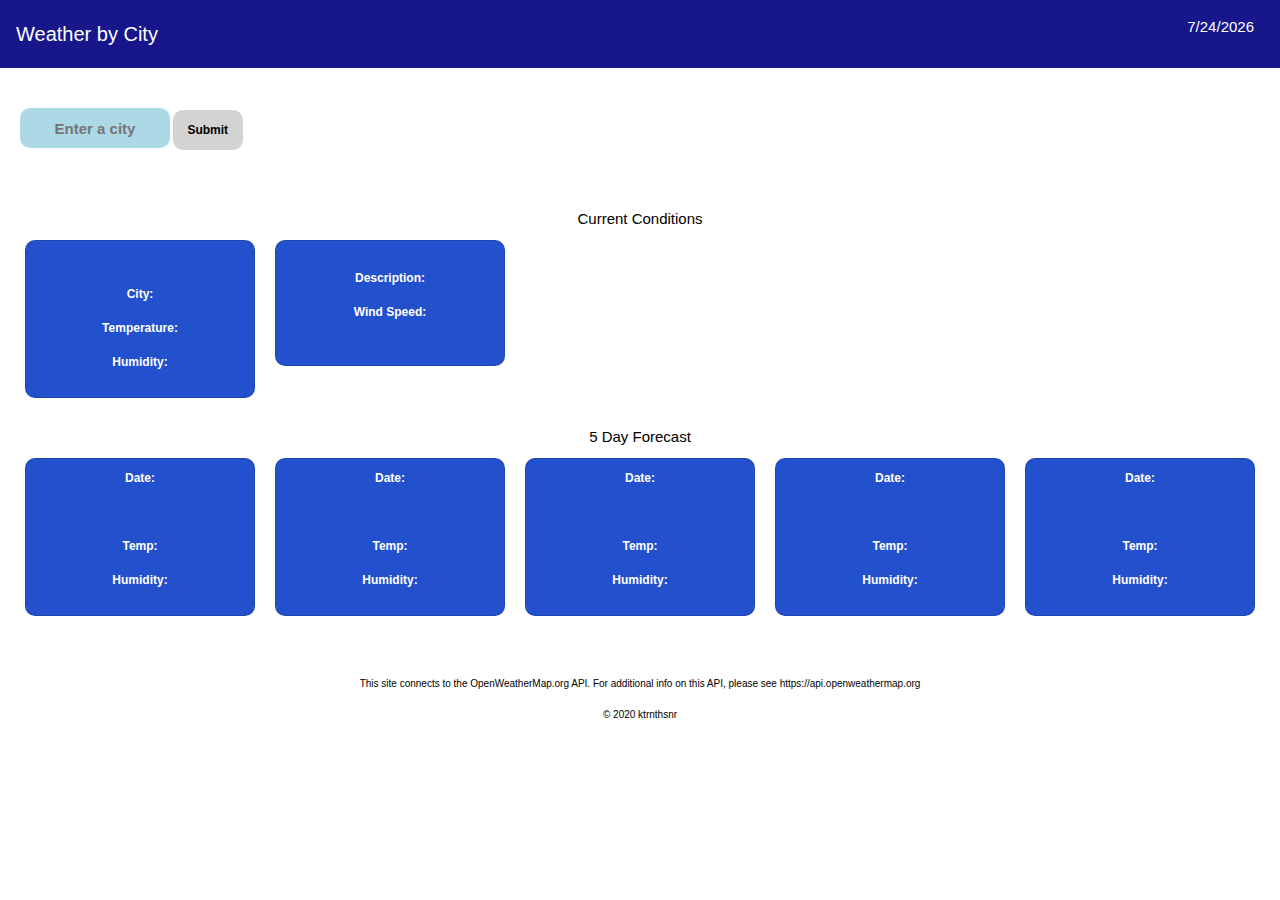
<file: index.html>
<!DOCTYPE html>
<html lang="en">
  <!-- Note: this site connects to the OpenWeatherMap.org API, https://api.openweathermap.org -->
<head>
    <meta charset="UTF-8">
    <meta name="viewport" content="width=device-width, initial-scale=1.0">
    <title>Weather by City</title>
    <link rel="stylesheet" href="https://stackpath.bootstrapcdn.com/bootstrap/4.3.1/css/bootstrap.min.css" integrity="sha384-ggOyR0iXCbMQv3Xipma34MD+dH/1fQ784/j6cY/iJTQUOhcWr7x9JvoRxT2MZw1T" crossorigin="anonymous">
    <link rel="stylesheet" href="assets/css/style.css" />
</head>
<body>

  <!-- bootstrap navbar  -->
  <nav class="navbar navbar-dark">
    <a class="navbar-brand" href="#">Weather by City</a>
    <!-- today's date  -->
      <h4>
        <ul>
          <li><p id="monthID"></p></li>
          <li><p id="dayID"></p> </li>
          <li><p id="yearID"></p></li>
        </ul>
      </h4>
  </nav>

  <!-- user input  -->

    <div class="container">
        <!-- input and submit  -->
        <div class="input">
            <input type= "text" class="inputValue" placeholder="Enter a city">
                <!-- onclick call both current and forecast functions  -->
                <input type="submit" class="button" value="Submit" onclick="click(); forecast(); forecastTwo();forecastThree();forecastFour();forecastFive();uvIndex()">
        </div>
        <!-- show local storage  -->
        <div id="showCities"></div>
    </div>
 
<!-- 2 rows (current conditions and forecasted sections) -->

<div class="row">

        <div class="bigCard" style="width: 100%;">
            <div class="card-body">
                <h2 class="card-title">Current Conditions</h2> 
                <!-- two columns  -->

                <!-- Current Condition card 1 -->
                <div class="column">
                    <div class="card">
                        <p><span> <img class="iconID"></span></p>
                        <p>City:  <span class="nameID"> </span></p> 
                        <p>Temperature:  <span class="tempID"> </span></p> 
                        <p>Humidity:  <span class="humidityID"> </span></p>       
                    </div>
                </div>
            
                <!-- Current Condition card 2 -->
                <div class="column">
                    <div class="card">
                        <br> 
                        <p>Description:  <span class="descID"> </span></p> 
                        <p>Wind Speed:  <span class="windID"> </span></p> 
                        <br> 
                    </div>
                </div>   
            </div>
        </div>
</div>


<div class="row">

        <div class="bigCard" style="width: 100%;">
            <div class="card-body">
                <h2 class="card-title">5 Day Forecast</h2> 
                    <!-- five columns for five day forecast  -->

                    <!-- Forecast Day 1 -->
                    <div class="column">
                        <div class="card">
                            <p>Date:  <span class="forecastDateIDF"> </span></p> 
                            <p><span> <img class="iconIDF"></span></p>
                            <p>Temp:  <span class="tempIDF"> </span></p>    
                            <p>Humidity:  <span class="humidityIDF"> </span></p>  
                        </div>
                    </div>

                    <!-- Forecast Day 2 -->
                    <div class="column">
                        <div class="card">
                            <p> Date:  <span class="forecastDateIDFo"> </span></p> 
                            <p><span> <img class="iconIDFo"></span></p>
                            <p>Temp:  <span class="tempIDFo"> </span></p>    
                            <p>Humidity:  <span class="humidityIDFo"> </span></p>
                        </div>
                    </div>
                    
                    <!-- Forecast Day 3 -->
                    <div class="column">
                        <div class="card">
                            <p>Date:  <span class="forecastDateIDFor"> </span></p> 
                            <p><span> <img class="iconIDFor"></span></p>
                            <p>Temp:  <span class="tempIDFor"> </span></p>    
                            <p>Humidity:  <span class="humidityIDFor"> </span></p>     
                        </div>
                    </div>
                    
                    <!-- Forecast Day 4 -->
                    <div class="column">
                        <div class="card">
                            <p>Date:  <span class="forecastDateIDFore"> </span></p> 
                            <p><span> <img class="iconIDFore"></span></p>
                            <p>Temp:  <span class="tempIDFore"> </span></p>    
                            <p>Humidity:  <span class="humidityIDFore"> </span></p>     
                        </div>
                    </div>

                    <!-- Forecast Day 5 -->
                    <div class="column">
                        <div class="card">
                            <p>Date:  <span class="forecastDateIDForec"> </span></p> 
                            <p><span> <img class="iconIDForec"></span></p>
                            <p>Temp:  <span class="tempIDForec"> </span></p>    
                            <p>Humidity:  <span class="humidityIDForec"> </span></p>     
                        </div>
                    </div>
            </div>
        </div>
</div>

      
  







<!-- footer  -->
<footer>
    <div>
      <p>This site connects to the OpenWeatherMap.org API. For additional info on this API, please see https://api.openweathermap.org<p>
      <p>&copy; 2020 ktrnthsnr </p>
    </div>
</footer>
 
<script src="https://stackpath.bootstrapcdn.com/bootstrap/4.3.1/js/bootstrap.min.js" integrity="sha384-JjSmVgyd0p3pXB1rRibZUAYoIIy6OrQ6VrjIEaFf/nJGzIxFDsf4x0xIM+B07jRM" crossorigin="anonymous"></script>
<script src="./assets/js/script.js"></script>

</body>
</html>
</file>
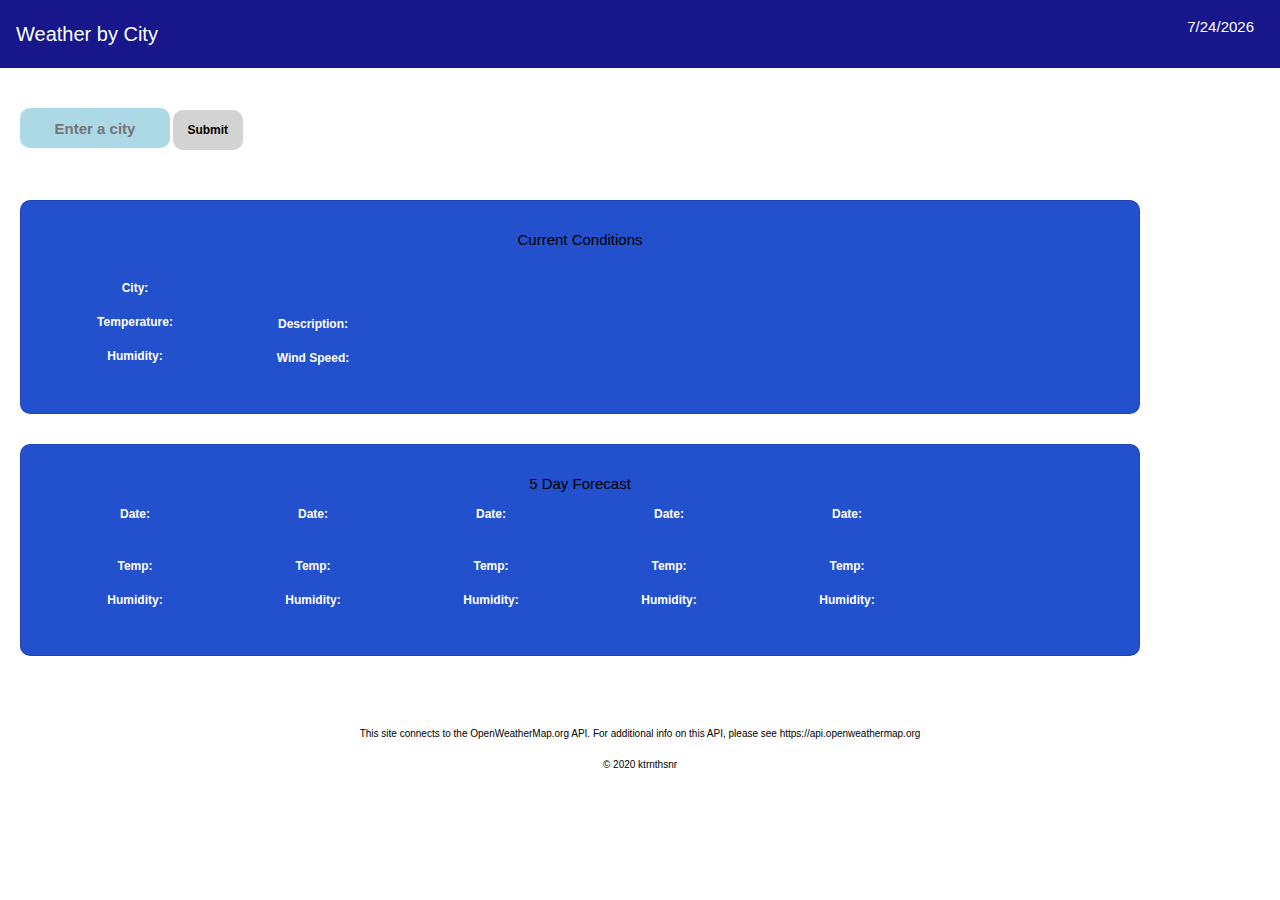
<file: index_prev.html>
<!DOCTYPE html>
<html lang="en">
  <!-- Note: this site connects to the OpenWeatherMap.org API, https://api.openweathermap.org -->
<head>
    <meta charset="UTF-8">
    <meta name="viewport" content="width=device-width, initial-scale=1.0">
    <title>Weather by City</title>
    <link rel="stylesheet" href="https://stackpath.bootstrapcdn.com/bootstrap/4.3.1/css/bootstrap.min.css" integrity="sha384-ggOyR0iXCbMQv3Xipma34MD+dH/1fQ784/j6cY/iJTQUOhcWr7x9JvoRxT2MZw1T" crossorigin="anonymous">
    <link rel="stylesheet" href="assets/css/style.css" />
</head>
<body>

  <!-- bootstrap navbar  -->
  <nav class="navbar navbar-dark">
    <a class="navbar-brand" href="#">Weather by City</a>
    <!-- today's date  -->
      <h4>
        <ul>
          <li><p id="monthID"></p></li>
          <li><p id="dayID"></p> </li>
          <li><p id="yearID"></p></li>
        </ul>
      </h4>
  </nav>

  <!-- user input  -->

    <div class="container">
        <!-- input and submit  -->
        <div class="input">
            <input type= "text" class="inputValue" placeholder="Enter a city">
                <!-- onclick call both current and forecast functions  -->
                <input type="submit" class="button" value="Submit" onclick="click(); forecast(); forecastTwo();forecastThree();forecastFour();forecastFive();uvIndex()">
        </div>
        <!-- show local storage  -->
        <div id="showCities"></div>
    </div>

                  <!-- first draft (not responsive ,  not for mobile)  -->
                  
<div class="container">
  <div class="card" style="width: 100%;">
    <div class="card-body">
      <h2 class="card-title">Current Conditions</h2> 
        <!-- <div class="container-fluid"> -->
          <div class="row">
              <div class="col-2">
                        <!-- fetch values - CURRENT CONDITIONS -->
                        <img class="iconID">
                        <br> 
                        <p>City:  <span class="nameID"> </span></p> 
                        <p>Temperature:  <span class="tempID"> </span></p> 
                        <p>Humidity:  <span class="humidityID"> </span></p>                         
              </div>
              <div class="col-2">
                        <!-- fetch values - CURRENT CONDITIONS -->
                        <br> 
                        <br> 
                        <br> 
                        <p>Description:  <span class="descID"> </span></p> 
                        <p>Wind Speed:  <span class="windID"> </span></p> 
                        <!-- <p>UV Index:  <span class="uvIndexID"> </span></p> -->
              </div>
          </div>          
        <!-- </div> -->
    </div>
  </div>
</div>

<div class="container">
  <div class="card" style="width: 100%;">
    <div class="card-body">
      <h2 class="card-title">5 Day Forecast</h2> 
          <!-- <div class="container-fluid"> -->
            <div class="row">         

                <div class="col-2">
                  <!-- FORECAST 1st day -->              
                        <p>Date:  <span class="forecastDateIDF"> </span></p> 
                        <img class="iconIDF">
                        <p>Temp:  <span class="tempIDF"> </span></p>    
                        <p>Humidity:  <span class="humidityIDF"> </span></p>          
                </div>    

                <div class="col-2">
                  <!-- FORECAST 2nd day -->
                      <p> Date:  <span class="forecastDateIDFo"> </span></p> 
                      <img class="iconIDFo">
                      <p>Temp:  <span class="tempIDFo"> </span></p>    
                      <p>Humidity:  <span class="humidityIDFo"> </span></p>
                </div>    

                <div class="col-2">
                  <!-- FORECAST 3d day -->
                  <p>Date:  <span class="forecastDateIDFor"> </span></p> 
                  <img class="iconIDFor">
                  <p>Temp:  <span class="tempIDFor"> </span></p>    
                  <p>Humidity:  <span class="humidityIDFor"> </span></p>     
                </div> 

                <div class="col-2">
                  <!-- FORECAST 4th day -->
                  <p>Date:  <span class="forecastDateIDFore"> </span></p> 
                  <img class="iconIDFore">
                  <p>Temp:  <span class="tempIDFore"> </span></p>    
                  <p>Humidity:  <span class="humidityIDFore"> </span></p>     
                </div>    

                <div class="col-2">
                  <!-- FORECAST 5th day -->
                  <p>Date:  <span class="forecastDateIDForec"> </span></p> 
                  <img class="iconIDForec">
                  <p>Temp:  <span class="tempIDForec"> </span></p>    
                  <p>Humidity:  <span class="humidityIDForec"> </span></p>     
                </div>          
            </div>
          <!-- </div> -->
    </div>
  </div>
</div>

  

<!-- footer  -->
<footer>
    <div>
      <p>This site connects to the OpenWeatherMap.org API. For additional info on this API, please see https://api.openweathermap.org<p>
      <p>&copy; 2020 ktrnthsnr </p>
    </div>
</footer>
 
<!-- <script src="https://code.jquery.com/jquery-3.3.1.slim.min.js" integrity="sha384-q8i/X+965DzO0rT7abK41JStQIAqVgRVzpbzo5smXKp4YfRvH+8abtTE1Pi6jizo" crossorigin="anonymous"></script> -->
<!-- <script src="https://cdnjs.cloudflare.com/ajax/libs/popper.js/1.14.7/umd/popper.min.js" integrity="sha384-UO2eT0CpHqdSJQ6hJty5KVphtPhzWj9WO1clHTMGa3JDZwrnQq4sF86dIHNDz0W1" crossorigin="anonymous"></script> -->
<script src="https://stackpath.bootstrapcdn.com/bootstrap/4.3.1/js/bootstrap.min.js" integrity="sha384-JjSmVgyd0p3pXB1rRibZUAYoIIy6OrQ6VrjIEaFf/nJGzIxFDsf4x0xIM+B07jRM" crossorigin="anonymous"></script>
<script src="./assets/js/script.js"></script>

</body>
</html>
</file>
<file: assets/css/style.css>
*{
    margin: 0px;
    padding: 0px;
    box-sizing: border-box;
}

body {
    font-family: 'Segoe UI', Tahoma, Geneva, Verdana, sans-serif;
    text-align: center;
    background-color: white;    
}

/* navbar  */

.navbar {
    background-color: rgb(23, 23, 139);
}

/* date  */

ul {
    list-style-type: none;
    font-size: 15px;
    color: white;
    padding-top: 10px;
    padding-right: 10px;
}

li {
    float: left;
}

/* input and submit  */

input {
    text-align: center;
    margin: 20px 0;
}

input[type="text"] {
    height: 40px;
    width: 150px;
    background: lightblue; 
    border-color: black;
    font-family: 'Segoe UI', Tahoma, Geneva, Verdana, sans-serif;
    font-weight: bold;
    font-size: 15px;
    border: black;
    border-radius: 10px;
}

input[type="submit"] {
    height: 40px;
    width: 70px;
    background: lightgrey;
    border-color: black;
    font-family: 'Segoe UI', Tahoma, Geneva, Verdana, sans-serif;
    font-weight: bold;
    font-size: 12px;
    border: black;
    border-radius: 10px;
}

/* fetched weather data  */

.container {
    text-align: left;
    font-family: 'Trebuchet MS', 'Lucida Sans Unicode', 'Lucida Grande', 'Lucida Sans', Arial, sans-serif;
    font-size: 10px;
    color: white;
    font-weight: bold;
    padding: 10px;
    margin: 10px;
    /* float: left; */
    /* width: 100%; */
}
/* 
.container-fluid {
    text-align: left;
    font-family: 'Trebuchet MS', 'Lucida Sans Unicode', 'Lucida Grande', 'Lucida Sans', Arial, sans-serif;
    font-size: 10px;
    color: white;
    font-weight: bold;
    padding: 10px;
    margin: 10px;
    /* float: left; */
    /* width: 100%; */
} */

.col-2 {
    background-color: rgb(35, 80, 204);
    border-right-color: black;
    margin: 2px;
    width: 5px;
    border-radius: 5px;
    padding-top: 15px;
    padding-left: 20px;
    padding-right: 20px;
    padding-bottom: 20px;
    width: 100%;
}

  /* Responsive .col-2 */
@media screen and (max-width: 600px) {
    .col-2 {
      width: 100%;
      display: block;
      margin-bottom: 20px;
    }
  }

h2 {
    color: black;
    font-size: 15px;
    font-style: bold;
}

h3{
    font-size: 10px;
    color: white;
}

h4 {
    color: white;
    font-size: 10px;
}

 /* footer  */

footer {
    background: white;
    color: black;
    font-weight: lighter;
    font-family: sans-serif;
    padding: 50px 35px;
    font-size: 20px;
    float: right;
    height: 10%;
    width: 100%;
  }

  footer h5 {
      font-size: 10x;
  }

  footer p {
    font-size: 10px;
}

/* ----------------------- updated to floating cards to be mobile responsive --------------------- */

/* float 5 columns  */
.column {
    float: left;
    width: 20%;
    padding: 0 10px;
    margin-bottom: 10px;
  }
  
  .row {margin: 0 -5px;}
  
/* removes float  */
  .row:after {
    content: "";
    display: table;
    clear: both;
  }
  
/* responsive for smaller devices  */
  @media screen and (max-width: 600px) {
    .column {
      width: 100%;
      display: block;
      margin-bottom: 20px;
    }
  }
  
/* cards  */
  .card {
    box-shadow: 0 4px 8px 0;
    color: white;
    font-family: 'Segoe UI', Tahoma, Geneva, Verdana, sans-serif;
    font-weight: bold;
    font-size: 12px;
    background-color: rgb(35, 80, 204);
    text-align: center;
    padding: 10px;
    border-radius: 10px;
  }

  /* responsive image  */
  img {
    width: 50%;
    height: auto;
    padding-left: 10px;
    padding-right: 0px;
  }
</file>
